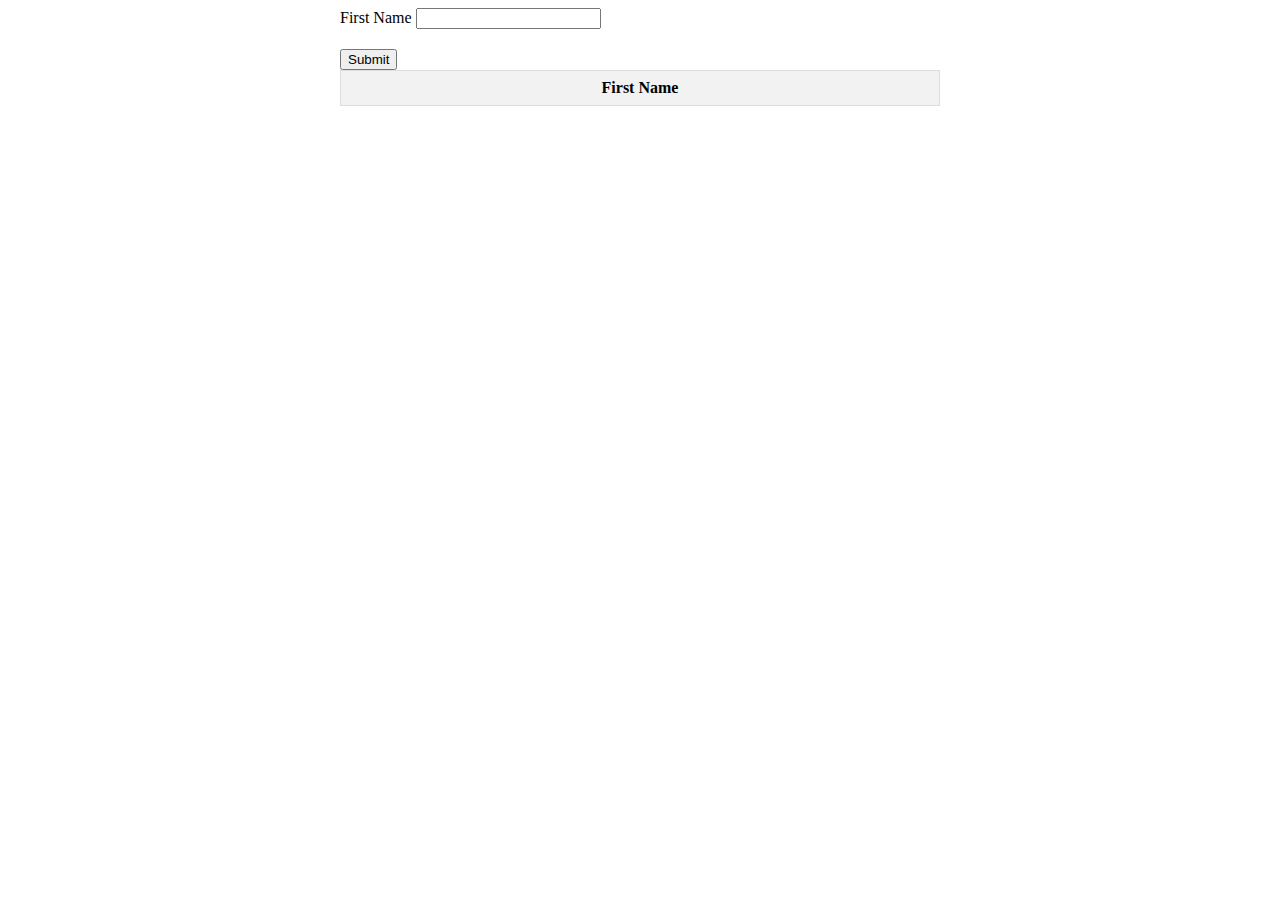
<file: Index.html>
<!DOCTYPE html>
<html lang="en">
<head>
  <meta charset="UTF-8">
  <meta name="viewport" content="width=device-width, initial-scale=1.0">
  <title>Form Submission</title>
  <style>
    /* Add your CSS styles here */
    /* For simplicity, you can add basic styling */
    .container {
      max-width: 600px;
      margin: 0 auto;
    }
    .form-group {
      margin-bottom: 20px;
    }
    table {
      width: 100%;
      border-collapse: collapse;
    }
    th, td {
      border: 1px solid #ddd;
      padding: 8px;
    }
    th {
      background-color: #f2f2f2;
    }
  </style>
</head>
<body>
  <div class="container">
    <form id="myForm">
      <div class="form-group">
        <label for="firstName">First Name</label>
        <input type="text" id="firstName" required>
      </div>
      <!-- Add other form fields according to the requirements -->
      <button type="submit">Submit</button>
    </form>
    <table>
      <thead>
        <tr>
          <th>First Name</th>
          <!-- Add other table headers according to the requirements -->
        </tr>
      </thead>
      <tbody id="dataTable">
        <!-- Table rows will be dynamically added here -->
      </tbody>
    </table>
  </div>

  <script src="script.js"></script>
</body>
</html>
</file>
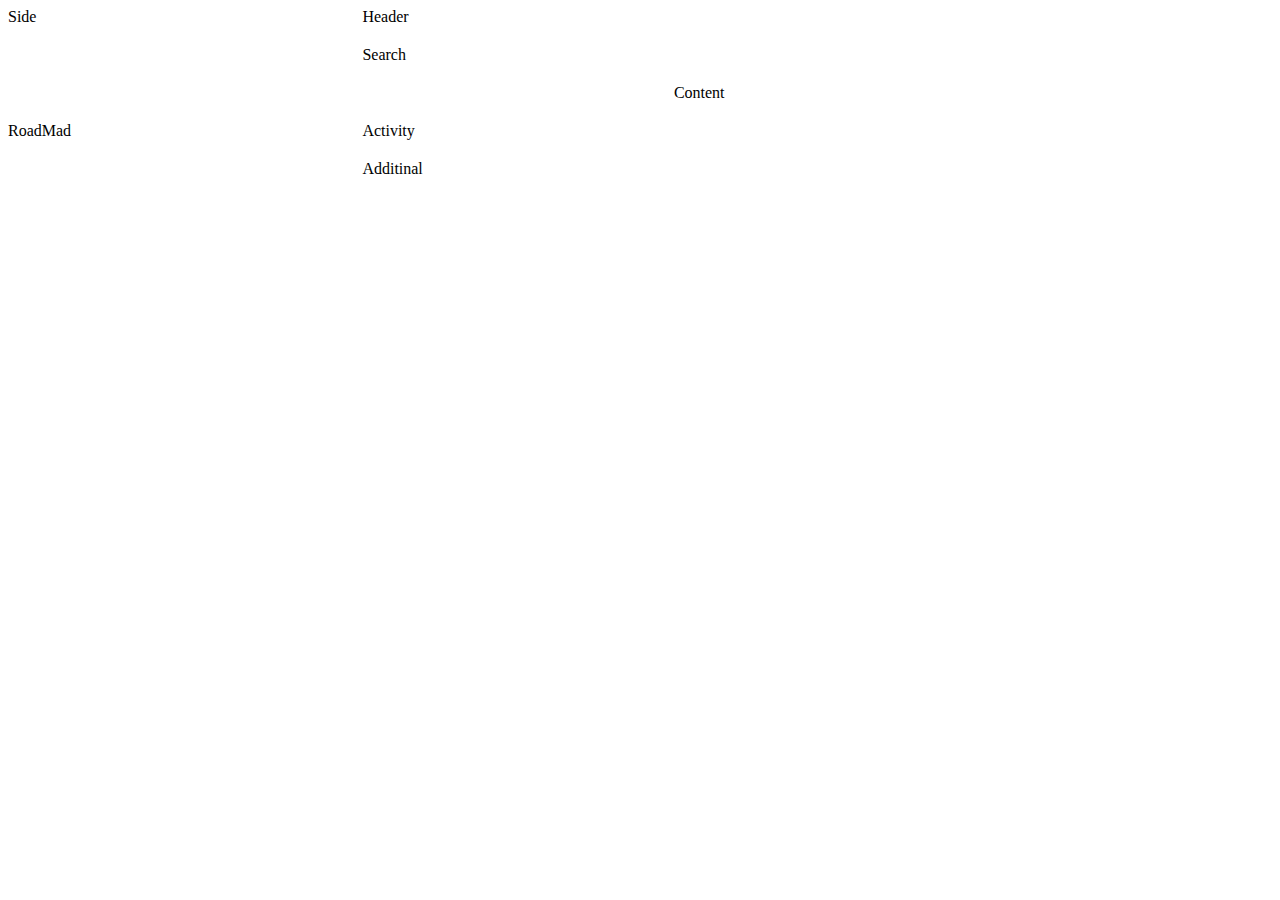
<file: 00.Practice/index.html>
<!DOCTYPE html>
<html lang="en" lang="en>
    <head>
        <meta charset="utf-8">
        <meta name="viewport" content="width=device-width, initial-scale=1">
        <link rel="stylesheet" href="Style.css">

        <body> 
            
            <div class="container"> 
             <div class="SideBar">Side</div>
             <div class="HeaderBar">Header</div>
             <div class="SearchBar">Search</div>
             <div class="ContentBar">Content</div>
             <div class="RoadMadBar">RoadMad</div>
             <div class="ActivityBar">Activity</div>
             <div class="Additinal">Additinal</div>
            </div>

        </body>
</html>
</file>
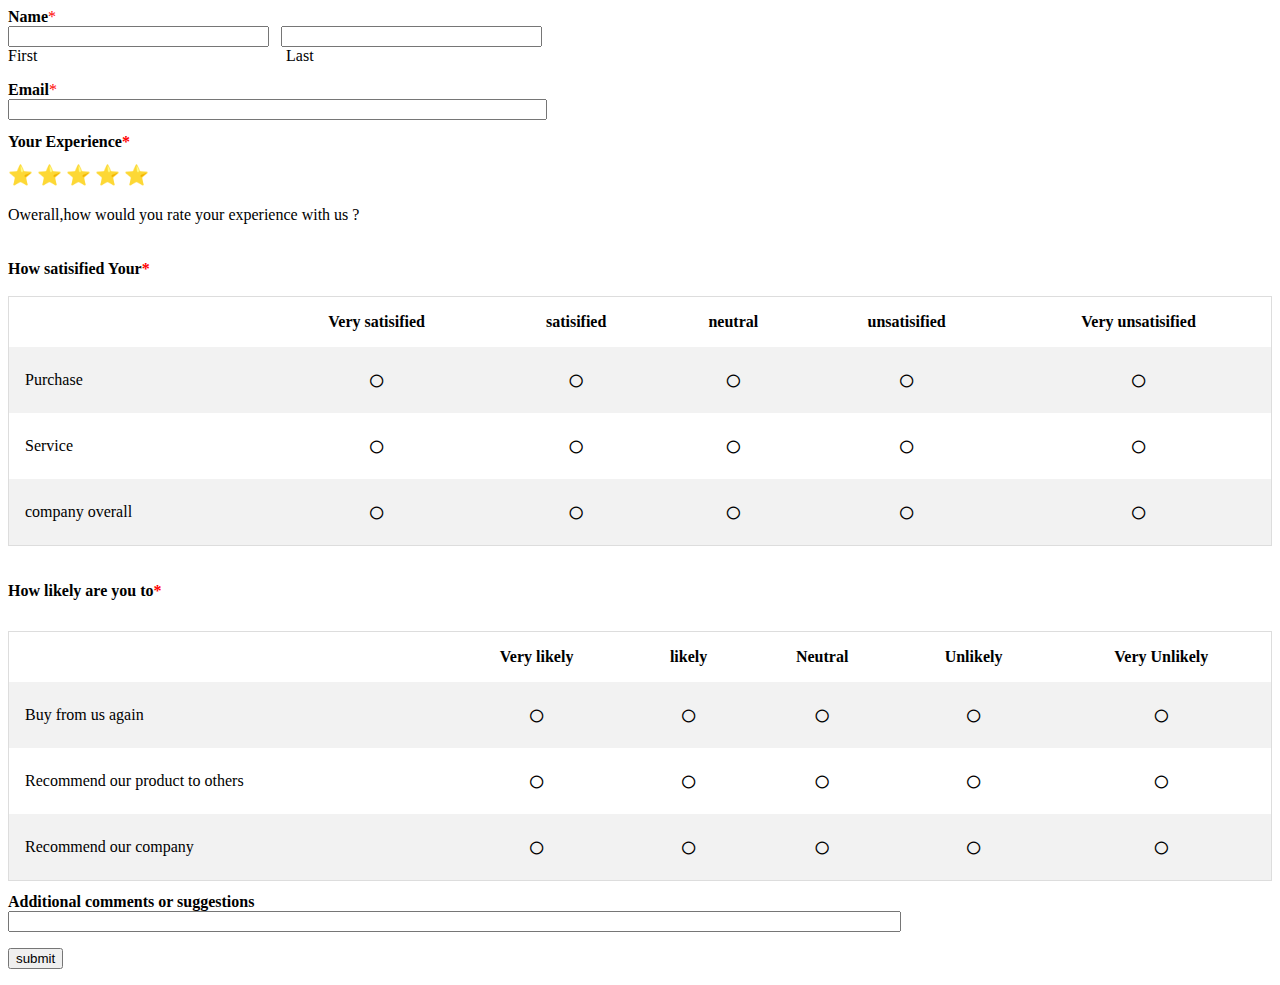
<file: 06.SurveyForm/index.html>
<!DOCTYPE html>
<html lang="en">
<head>
    <meta charset="UTF-8">
    <meta name="viewport" content="width=device-width, initial-scale=1.0">
    <title>Document</title>
    <link rel="stylesheet" href="style.css">

</head>
<body>
<label for="name" class="name"><b>Name</b><p1 class="red">*</p1></label>

<form>

<div class="form-group">    

  <input class="firstname" type="text" name="textbox" required=""/> 
  <input class="lastname" type="text" name="textbox" required=""></input> 
</div> 

<div class="form-group">    
    <div style="width: 22%;">First</div>
    <div style="width: 20%;">Last</div>
  </div> 

  <p></p>
    <label for="name" class="name"><b>Email</b><p1 class="red">*</p1></label>
    <div> <input class="email" type="text" name="textbox" required=""></input></div>


<p class="experience"><b>Your Experience<p1 class="red">*</p1></p> </b>
<div id="rating" style="padding-bottom: 1.5%;">
    <span class="star">&#11088;</span>
    <span class="star">&#11088;</span>
    <span class="star">&#11088;</span>
    <span class="star">&#11088;</span>
    <span class="star">&#11088;</span>
</div>

<div id="selectedRating"></div>
<div>Owerall,how would you rate your experience with us ?</div>


<br></br>
<b class="value">How satisified Your<p1 class="red">*</p1></b>
<br></br>

<table>
 <tr>
    <th class="heading"></th>
    <th class="heading">Very satisified</th>
    <th class="heading">satisified</th>
    <th class="heading">neutral</th>
    <th class="heading">unsatisified</th>
    <th class="heading">Very unsatisified</th>
 </tr>

 <td class="heading" style="text-align: left;">Purchase</td>
 <td style="text-align: center;font-size: 30px;">&#9675;</td>
 <td style="text-align: center;font-size: 30px;">&#9675;</td>
 <td style="text-align: center;font-size: 30px;">&#9675;</td>
 <td style="text-align: center;font-size: 30px;">&#9675;</td>
 <td style="text-align: center;font-size: 30px;">&#9675;</td> 

 <tr>
 <td class="heading" style="text-align: left;" >Service</td>
 <td style="text-align: center;font-size: 30px;">&#9675;</td>
 <td style="text-align: center;font-size: 30px;">&#9675;</td>
 <td style="text-align: center;font-size: 30px;">&#9675;</td>
 <td style="text-align: center;font-size: 30px;">&#9675;</td>
 <td style="text-align: center;font-size: 30px;">&#9675;</td> 
 </tr>

 <tr>
 <td class="heading" style="text-align: left;">company overall</td>
 <td style="text-align: center; font-size: 30px;">&#9675;</td>
 <td style="text-align: center;font-size: 30px;">&#9675;</td>
 <td style="text-align: center;font-size: 30px;">&#9675;</td>
 <td style="text-align: center;font-size: 30px;">&#9675;</td>
 <td style="text-align:center;font-size: 30px;">&#9675;</td> 
</tr>


</table>

<br></br>
<b class="value">How likely are you to<p1 class="red">*</p1></b>
<br></br>
<table class="tablevalue">
    <tr>
       <th class="heading"></th>
       <th class="heading">Very likely</th>
       <th class="heading">likely</th>
       <th class="heading">Neutral</th>
       <th class="heading">Unlikely</th>
       <th class="heading">Very Unlikely</th>
    </tr>
   
    <td class="heading" style="text-align: left;">Buy from us again</td>
    <td style="text-align: center;font-size: 30px;">&#9675;</td>
    <td style="text-align: center;font-size: 30px;">&#9675;</td>
    <td style="text-align: center;font-size: 30px;">&#9675;</td>
    <td style="text-align: center;font-size: 30px;">&#9675;</td>
    <td style="text-align: center;font-size: 30px;">&#9675;</td> 
   
    <tr>
    <td class="heading"style="text-align: left;">Recommend our product to others</td>
    <td style="text-align: center;font-size: 30px;">&#9675;</td>
    <td style="text-align: center;font-size: 30px;">&#9675;</td>
    <td style="text-align: center;font-size: 30px;">&#9675;</td>
    <td style="text-align: center;font-size: 30px;">&#9675;</td>
    <td style="text-align: center;font-size: 30px;">&#9675;</td> 
    </tr>
   
    <tr>
    <td class="heading"style="text-align: left;">Recommend our company</td>
    <td style="text-align: center;font-size: 30px;">&#9675;</td>
    <td style="text-align: center;font-size: 30px;">&#9675;</td>
    <td style="text-align: center;font-size: 30px;">&#9675;</td>
    <td style="text-align: center;font-size: 30px;">&#9675;</td>
    <td style="text-align: center;font-size: 30px;">&#9675;</td> 
   </tr>

   </table>

<div> 
<label> 
<span style="font-weight: bold;">Additional comments or suggestions</span>
<div><input type="text" name="inputField" style="width: 70%; height: 20%;"></input></div>
</label>
</div>

<p><button>submit</button></p>


</form>
</body>
</html>
</file>
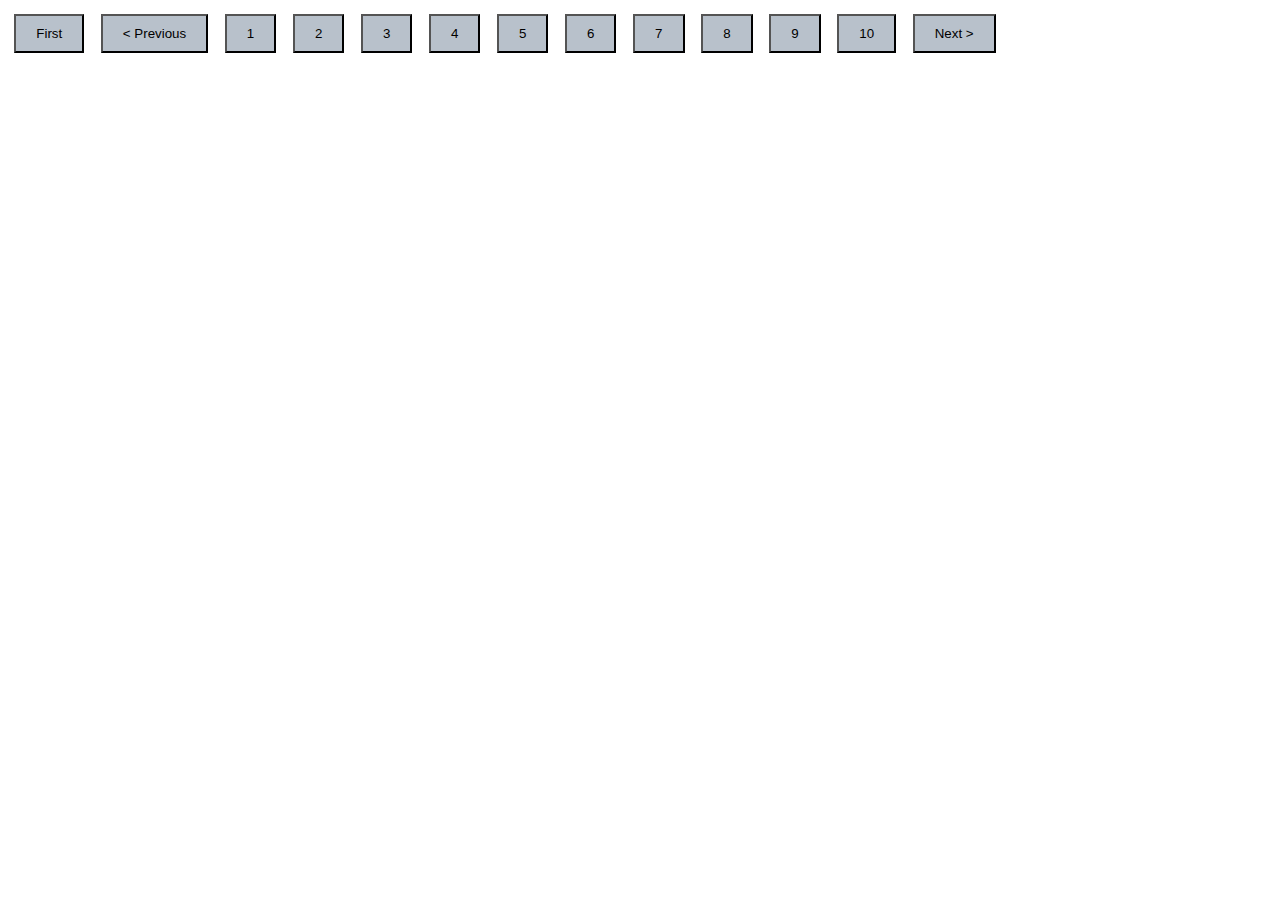
<file: 08.Pagination/index.html>
<!DOCTYPE html>
<html lang="en">

<head>
  <meta charset="UTF-8">
  <meta name="viewport" content="width=device-width, initial-scale=1.0">
  <title>Pagination </title>
  <link rel="stylesheet" href="Pagination_Style.css">
</head>

<body>
  <div class="pagination">
    <button id="firstbtn" onclick="first()"> First</button>
    <button id="backBtn" onclick="prev()">
      < Previous</button>
        <button onclick="pageone()">1</button>
        <button onclick="pagetwo()">2</button>
        <button onclick="pagethree()">3</button>
        <button onclick="pagefour()">4</button>
        <button onclick="pagefive()">5</button>
        <button onclick="pagesix()">6</button>
        <button onclick="pageseven()">7</button>
        <button onclick="pageeight()">8</button>
        <button onclick="pagenine()">9</button>
        <button onclick="pageten()">10</button>
        <button onclick="next()">Next ></button>

        <div id="user-list">

        </div>


        <p id="content"></p>
        <p id="content1"></p>

  </div>

  <script src="Pagination_Script.js"></script>

</body>

</html>
</file>
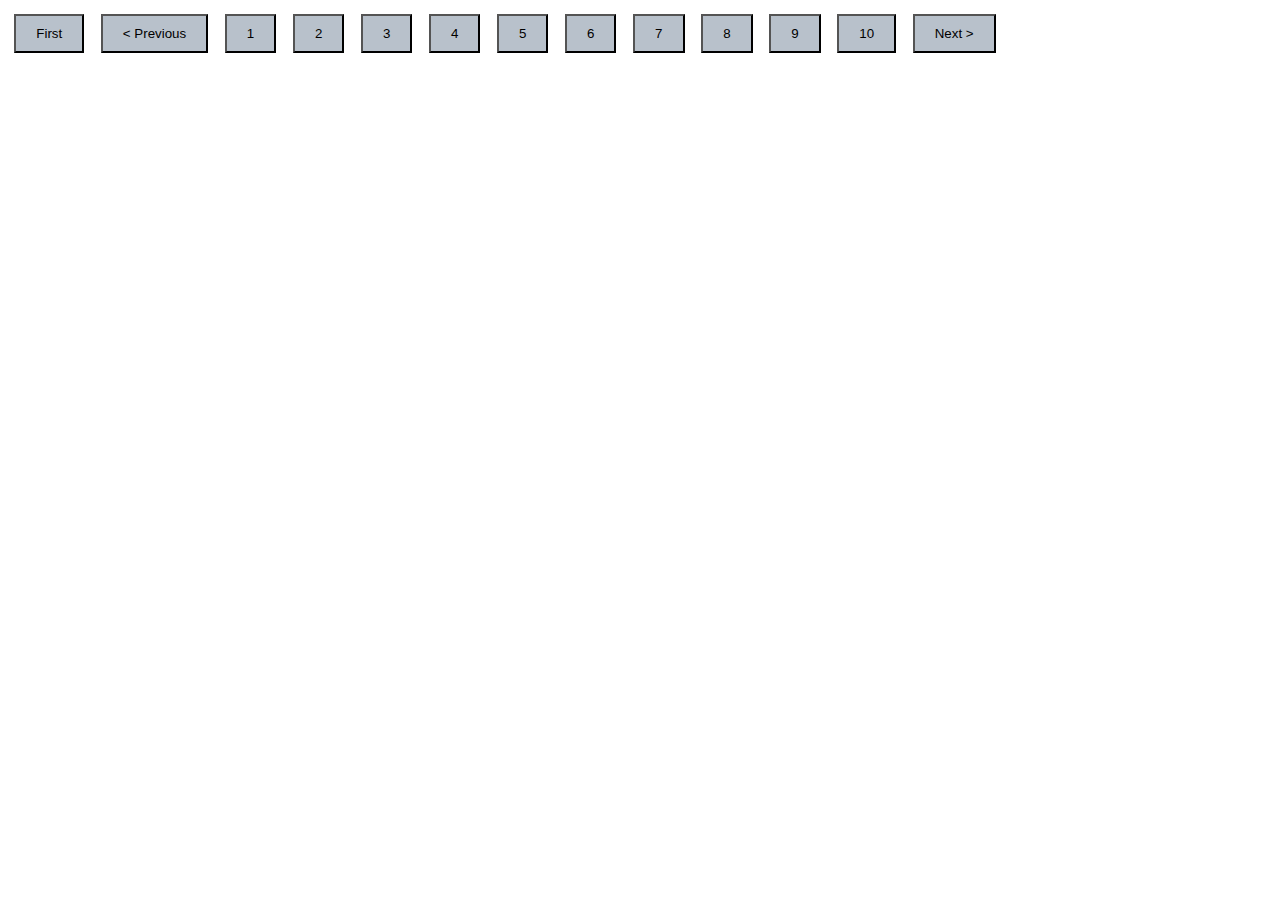
<file: Pagination _index.html>
<!DOCTYPE html>
<html lang="en">

<head>
  <meta charset="UTF-8">
  <meta name="viewport" content="width=device-width, initial-scale=1.0">
  <title>Pagination </title>
  <link rel="stylesheet" href="Pagination_Style.css">
</head>

<body>
  <div class="pagination">
    <button id="firstbtn" onclick="first()"> First</button>
    <button id="backBtn" onclick="prev()">< Previous</button>
        <button onclick="pageone()">1</button>
        <button onclick="pagetwo()">2</button>
        <button onclick="pagethree()">3</button>
        <button onclick="pagefour()">4</button>
        <button onclick="pagefive()">5</button>
        <button onclick="pagesix()">6</button>
        <button onclick="pageseven()">7</button>
        <button onclick="pageeight()">8</button>
        <button onclick="pagenine()">9</button>
        <button onclick="pageten()">10</button>
        <button onclick="next()">Next ></button>

        <div id="user-list">

        </div>


        <p id="content"></p>
        <p id="content1"></p>

  </div>

  <script src="Pagination_Script.js"></script>

</body>

</html>
</file>
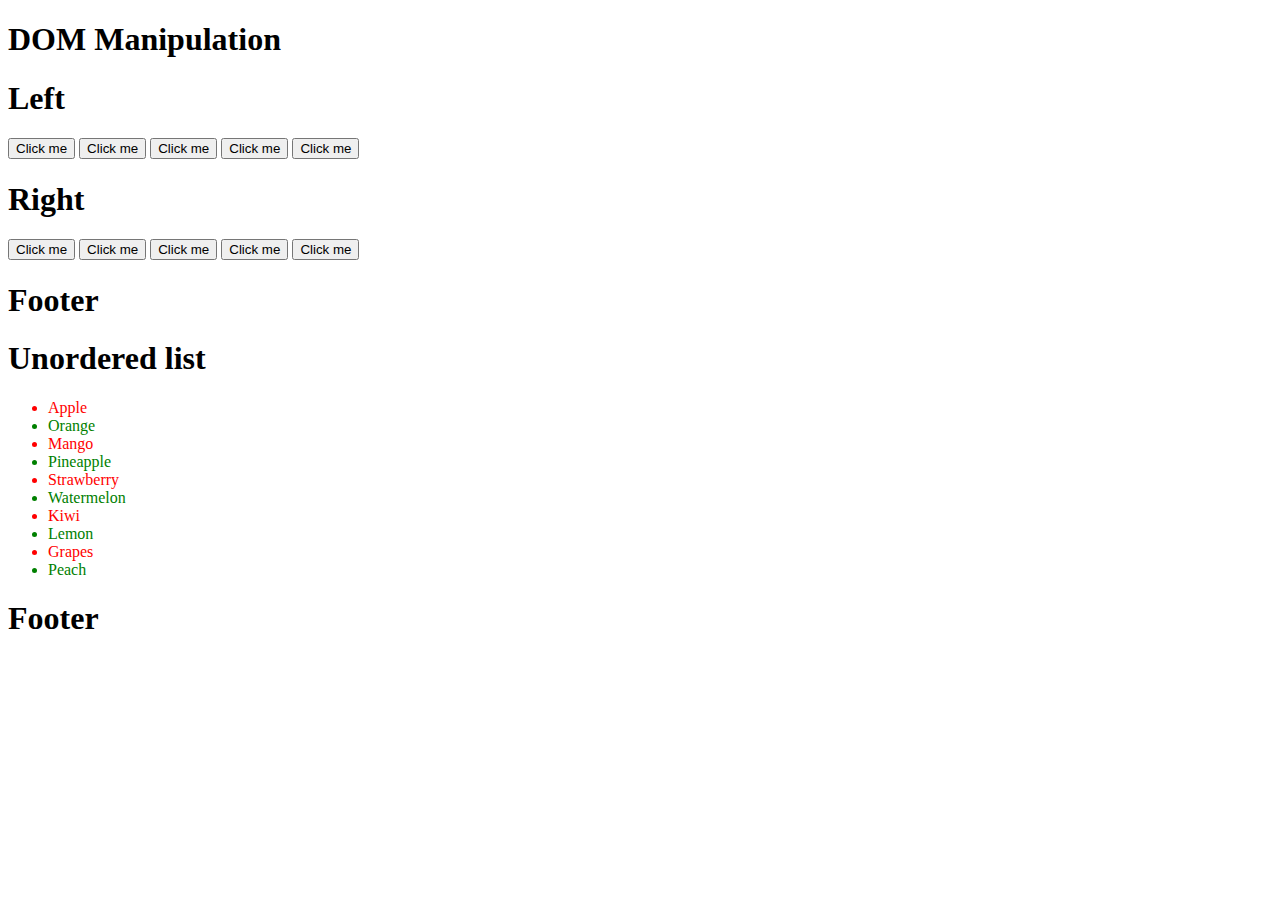
<file: 00.Practice/DOM-(Day13).html>
<!DOCTYPE html>
<html lang="en"> 
<head>
    <meta charset="UTF-8">
    <meta name="viewport" content="width=device-width, initial-scale=1.0">
    <title>My Webpage</title>
<body>


    <div id="CheckGetAttribute">

    </div>

    <div id="header"> 
        <h1>DOM Manipulation</h1>
        <div id="content">
          <div id="left">  
            <h1>Left</h1>
            <button id="btn1">Click me</button>
            <button id="btn2">Click me</button>
            <button id="btn3">Click me</button>
            <button id="btn4">Click me</button>
            <button id="btn5">Click me</button>
           </div> 
           <div id="Right">  
            <h1>Right</h1>
            <button id="btn6">Click me</button>
            <button id="btn7">Click me</button>
            <button id="btn8">Click me</button>
            <button id="btn9">Click me</button>
            <button id="btn10">Click me</button>
           </div> 
        </div>
    </div>


    <div id="footer">
        <h1>Footer</h1>
    </div>

    <div id="header">
        <h1>Unordered list</h1>
        <ul>
            <li id="L1">Apple</li>
            <li id="L2">Orange</li>
            <li id="L3">Mango</li>
            <li id="L4">Pineapple</li>
            <li id="L5">Strawberry</li>
            <li id="L6">Watermelon</li>
            <li id="L7">Kiwi</li>
            <li id="L8">Lemon</li>
            <li id="L9">Grapes</li>
            <li id="L10">Peach</li>
        </ul>
    </div>
    <div id="footer">
        <h1>Footer</h1>
    </div>

    <script>

        const listData=document.querySelectorAll('li');
        for(let i=0;i<listData.length;i++)
        {
            if (i%2==0) {
                listData[i].style.color="red";
                listData[i].style.backgroundColor="White";
                
            } else {
                listData[i].style.color="Green";
                listData[i].style.backgroundColor="White";
                
            }
        }

     
      const btn=document.querySelectorAll('button');

      for (let i=0; i<btn.length; i++) 
      {
      button[i].style.backgroundColor="green";
      button[i].style.color="white";
      }
       
        const btn4=document.getElementById('btn4');
        btn4.style.backgroundColor = "green";
        btn4.style.color = "white";

        const CheckGetAttribute=document.getElementById('CheckGetAttribute');
        const p1=document.createElement('p1');
        p1.textContent="This is a paragraph";
        CheckGetAttribute.appendChild(p1);

        const anchor=document.createElement('a');
        anchor.textContent='visit guvi.in';
        anchor.setAttribute('href','http://www.guvi.in');
        anchor.setAttribute('target','_blank');
        document.body.appendChild(anchor);     

    </script>
</body>
</html>
</file>
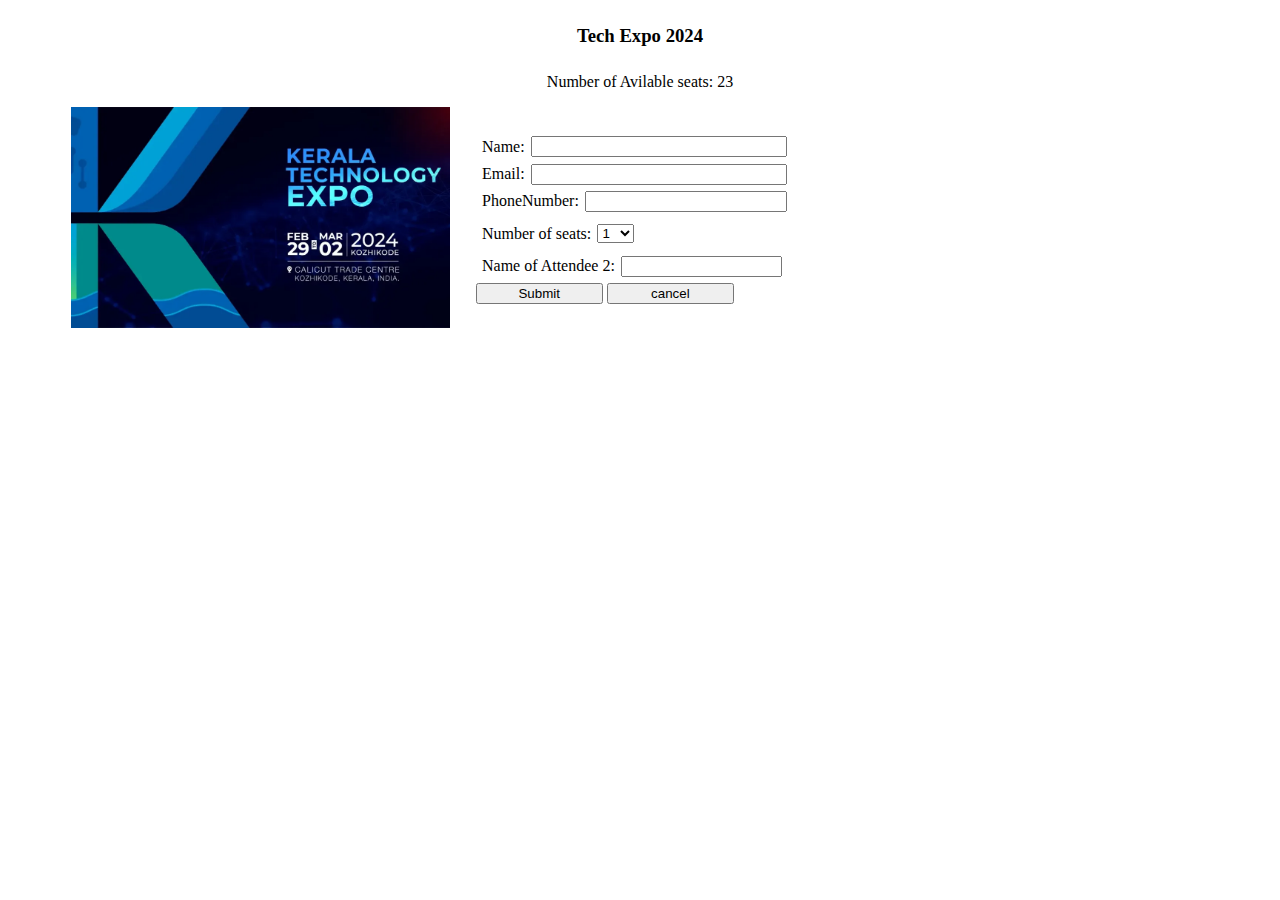
<file: 07.Event Form/eventUpdate Page.html>
<!DOCTYPE html>
<html lang="en">
<head>
    <meta charset="UTF-8">
    <meta name="viewport" content="width=device-width, initial-scale=1.0">
    <title>Input Box</title>
    <style>
        .Tech
        {
            display: flex;
            align-items: center;
        }

        
    </style>
</head>
<body>
    <h3 style="text-align: center; margin-top: 2%;">Tech Expo 2024</h3>
    <p style="text-align: center; margin-top: 2%;">Number of Avilable seats: 23</p>

    <div class="Tech">

        <img class="Tech" src="Tech Expo 2024.webp" alt="Tech Expo 2024" style="width: 30%; margin-left: 5%; margin-right: 2%;">
 
       <div class="Content"> 
        <p class="Tech" style="margin: 2%;"> Name: <input type="text" style="width: 100%; height: 5%; margin-left: 2%;"></input></p>
        <p class="Tech" style="margin: 2%;"> Email: <input type="text" style="width: 100%; height: 5%; margin-left: 2%;"></input></p>
        <p class="Tech" style="margin: 2%;"> PhoneNumber: <input type="text" style="width: 100%; height: 5%; margin-left: 2%;"></input></p>
        <p class="Tech" style="margin: 2%;"> Number of seats: <select style="margin: 2%;"><option>1</option>
            <option>2</option>
            <option>3</option>
            <option>4</option>
            <option>5</option>
            <option>6</option>
            <option>7</option>
            <option>8</option>
            <option>9</option>
            <option>10</option>
            <option>11</option>
            <option>12</option>
            <option>13</option>
            <option>14</option>
            <option>15</option>
            <option>16</option>
            <option>17</option>
            <option>18</option>
            <option>19</option>
            <option>20</option>
            <option>21</option>
            <option>22</option>
            <option>23</option>
        </select></p>
        <p class="Tech" style="margin: 2%;"> Name of Attendee 2: <input type="text" style="width: 50%; height: 5%; margin-left: 2%;"></input></p>
        <button style="width: 40%;">Submit</button> <button style="width: 40%;">cancel</button> 
       </div>
    </div>
    
</body>
</html>
</file>
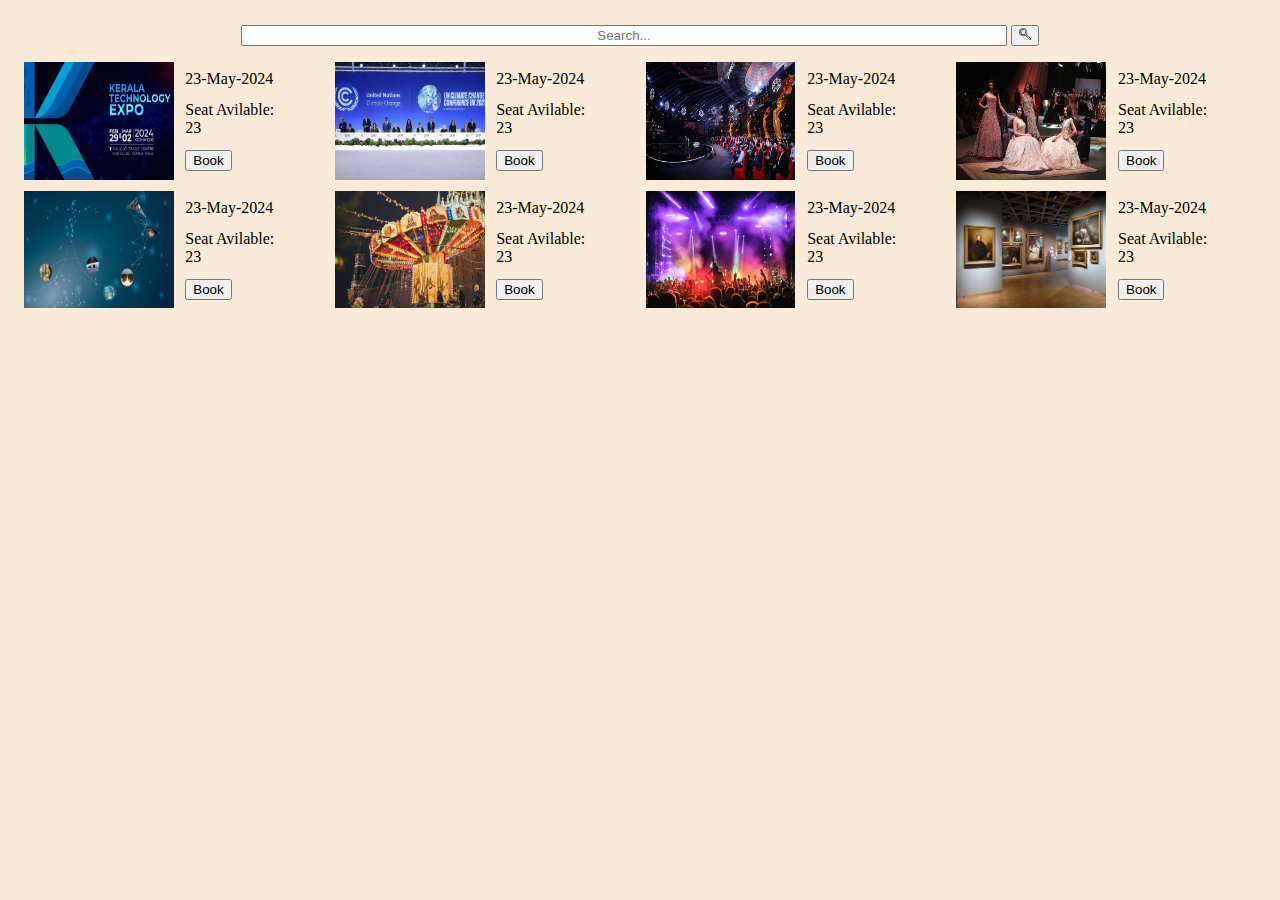
<file: 07.Event Form/HomePage.html>
<!DOCTYPE html>
<html lang="en">

<head>
    <meta charset="UTF-8">
    <meta name="viewport" content="width=device-width, initial-scale=1.0">
    <title>Document</title>

    <style>
        body {
            background-color: hwb(34 84% 2%);
        }

        #searchInput {
            text-align: center;
            width: 60%;
        }

        .searchButton {
            margin-top: 2%;
            text-align: center;
        }

        .event {
            display: grid;
            grid-template-columns: repeat(auto-fill, minmax(300px, 1fr));
            margin: 1%;
            gap: 5px;
        }
        .eventchild {
            display: flex;
            margin: 1%;
        }

        .event1_Expo {
            display: flex;
            flex-direction: column;
            margin: 1%;
            gap: 2px;
            flex-wrap: wrap;
        }

        .data {
            flex: auto;
            padding-left: 3%;
            margin: 5%;
        }
    </style>
</head>

<body>
    <div class="searchButton">
        <input type="text" id="searchInput" name="q" placeholder="Search...">
        <button type="submit"><img src="search-icon.svg" alt="Search icon" style=" width: 12px;"></button>
    </div>

    <form>
        <did class="event"> 
            <!--Event 1 Tech Expo 2024-->
            <div class="eventchild">
                <img src="Tech Expo 2024.webp" alt="Tech Expo 2024" style="width: 50%;">
                <div class="event1_Expo">
                    <div class="data">23-May-2024</div>
                    <div class="data">Seat Avilable: 23</div>
                    <div class="data"> <button>Book</button></div>
                </div>
            </div>
            
            <!--Global Climate Summit-->
            <div class="eventchild">
                <img src="Global Climate Summit.jpg" alt="Global Climate Summit" style="width: 50%;">
                <div class="event1_Expo">
                    <div class="data">23-May-2024</div>
                    <div class="data">Seat Avilable: 23</div>
                    <div class="data"> <button>Book</button></div>
                </div>
            </div>

            <!--Event 3 International Film Festival-->
            <div class="eventchild">
                <img src="International Film Festival.jpeg" alt="International Film Festival" style="width: 50%;">
                <div class="event1_Expo">
                    <div class="data">23-May-2024</div>
                    <div class="data">Seat Avilable: 23</div>
                    <div class="data"> <button>Book</button></div>
                </div>
            </div>


            <!--Event 4 Fashion Week-->
            <div class="eventchild">
                <img src="Fashion Week.jpeg" alt="Fashion Week" style="width: 50%;">
                <div class="event1_Expo">
                    <div class="data">23-May-2024</div>
                    <div class="data">Seat Avilable: 23</div>
                    <div class="data"> <button>Book</button></div>
                </div>
            </div>

            <!--Event 5 Space Exploration Conference-->
            <div class="eventchild">
                <img src="Space Exploration Conference.jpg" alt="Space Exploration Conference" style="width: 50%;">
                <div class="event1_Expo">
                    <div class="data">23-May-2024</div>
                    <div class="data">Seat Avilable: 23</div>
                    <div class="data"> <button>Book</button></div>
                </div>
            </div>

            <!--Event 6 Literary Festival-->
            <div class="eventchild">
                <img src="Literary Festival.jpg" alt="Literary Festival" style="width: 50%;">
                <div class="event1_Expo">
                    <div class="data">23-May-2024</div>
                    <div class="data">Seat Avilable: 23</div>
                    <div class="data"> <button>Book</button></div>
                </div>
            </div>

            <!--Event 7 Music Concert-->
            <div class="eventchild">
                <img src="Music Concert.jpg" alt="Music Concert" style="width: 50%;">
                <div class="event1_Expo">
                    <div class="data">23-May-2024</div>
                    <div class="data">Seat Avilable: 23</div>
                    <div class="data"> <button>Book</button></div>
                </div>
            </div>

            <!--Event 8 Art Exhibition-->
            <div class="eventchild">
                <img src="Art Exhibition.jpg" alt="Art Exhibition" style="width: 50%;">
                <div class="event1_Expo">
                    <div class="data">23-May-2024</div>
                    <div class="data">Seat Avilable: 23</div>
                    <div class="data"> <button>Book</button></div>
                </div>
            </div>


        </did>

    </form>
</body>

</html>
</file>
<file: 00.Practice/Style.css>
.container
{
    display: grid;
    grid-template-areas: 90% 60% 30%;
    gap: 20px;
}

.grid-container
{
    border: black;
    background-color: aliceblue;
    padding: 15px;
}

.sidebar
{
    grid-row: 1/span 4;
}
.HeaderBar
{
    grid-column: 2/span 2;
}
.ContentBar
{
    grid-column: 3/span 2;
}
.SearchBar
{
    grid-column: 2/span 2;
}
.ActivityBar
{
    grid-column: 2/span 2;
}
.Additinal
{
    grid-column: 2/span 2;
}
</file>
<file: 06.SurveyForm/style.css>
.firstname
{
 margin-right: 1%;
 width: 20%;
}
.lastname
{
   width: 20%;
}
.red
{
    color:red;
}
.form-group
{
   display: flex;
}
.email
 {
    text-align: left;
    margin-right: 100%;
    width: 42%;
 }
 .experience
 {
    margin-top: 1%;
    margin-bottom: 1%;
    text-align: left;
 }
.tablevalue
{
   margin-top: 1%;
   margin-bottom: 1%;
}
.star 
{
   margin-top: 2%;
   margin-bottom: 2%;
   font-size: 20px; 
   cursor: pointer; 
}
.heading
{
   margin-right: 100%;
   text-align: center;
}
.Additional
{
   margin-top: 2%;
   margin-bottom: 2%;
   width: 50%;
   height: 20%;
}

table {
   border-collapse: collapse;
   border-spacing: 0;
   width: 100%;
   border: 1px solid #ddd;
 }
 
 th, td {
   text-align: left;
   padding: 16px;
 }
 
 tr:nth-child(even) {
   background-color: #f2f2f2;
 }
</file>
<file: 08.Pagination/Pagination_Style.css>
button {
    padding: 10px 20px; /* Change default padding here */
    background-color: #b8c1cb; /* Green */  
    color: black;
    text-align: center;
    cursor: pointer;
    margin: 0.5%;
  }
  
  /* Change button hover styles */
  button:hover {
    background-color: #45a049; /* Darker green */
    color: white;
    border: none;
  }
</file>
<file: Pagination_Style.css>
button {
    padding: 10px 20px; /* Change default padding here */
    background-color: #b8c1cb; /* Green */  
    color: black;
    text-align: center;
    cursor: pointer;
    margin: 0.5%;
  }
  
  /* Change button hover styles */
  button:hover {
    background-color: #45a049; /* Darker green */
    color: white;
    border: none;
  }
</file>
